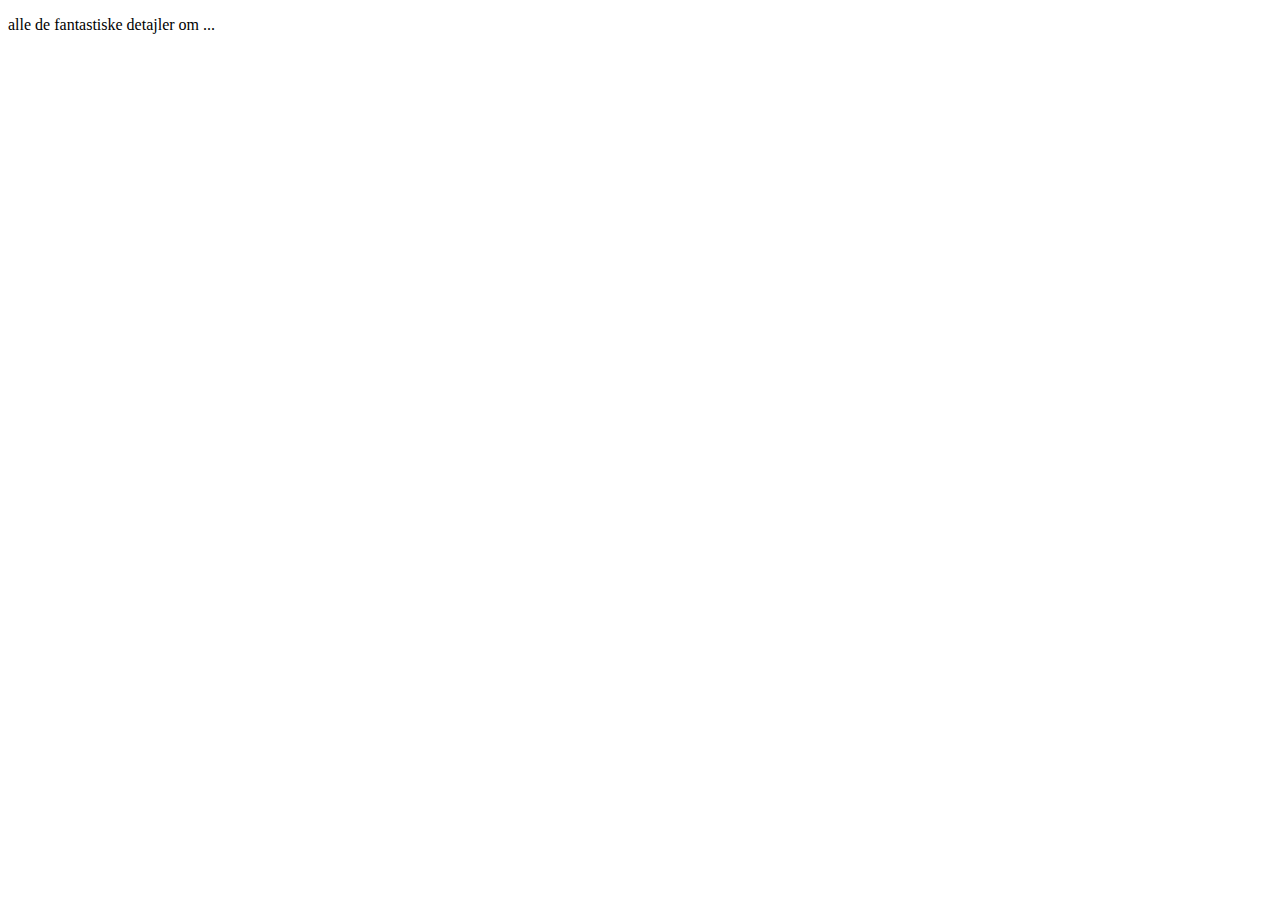
<file: details.html>
<!DOCTYPE html>
<html lang="en">
<head>
    <meta charset="UTF-8">
    <meta name="viewport" content="width=device-width, initial-scale=1.0">
    <title>Document</title>
</head>
<body>
    <p>alle de fantastiske detajler om ...</p>
</body>
</html>
</file>
